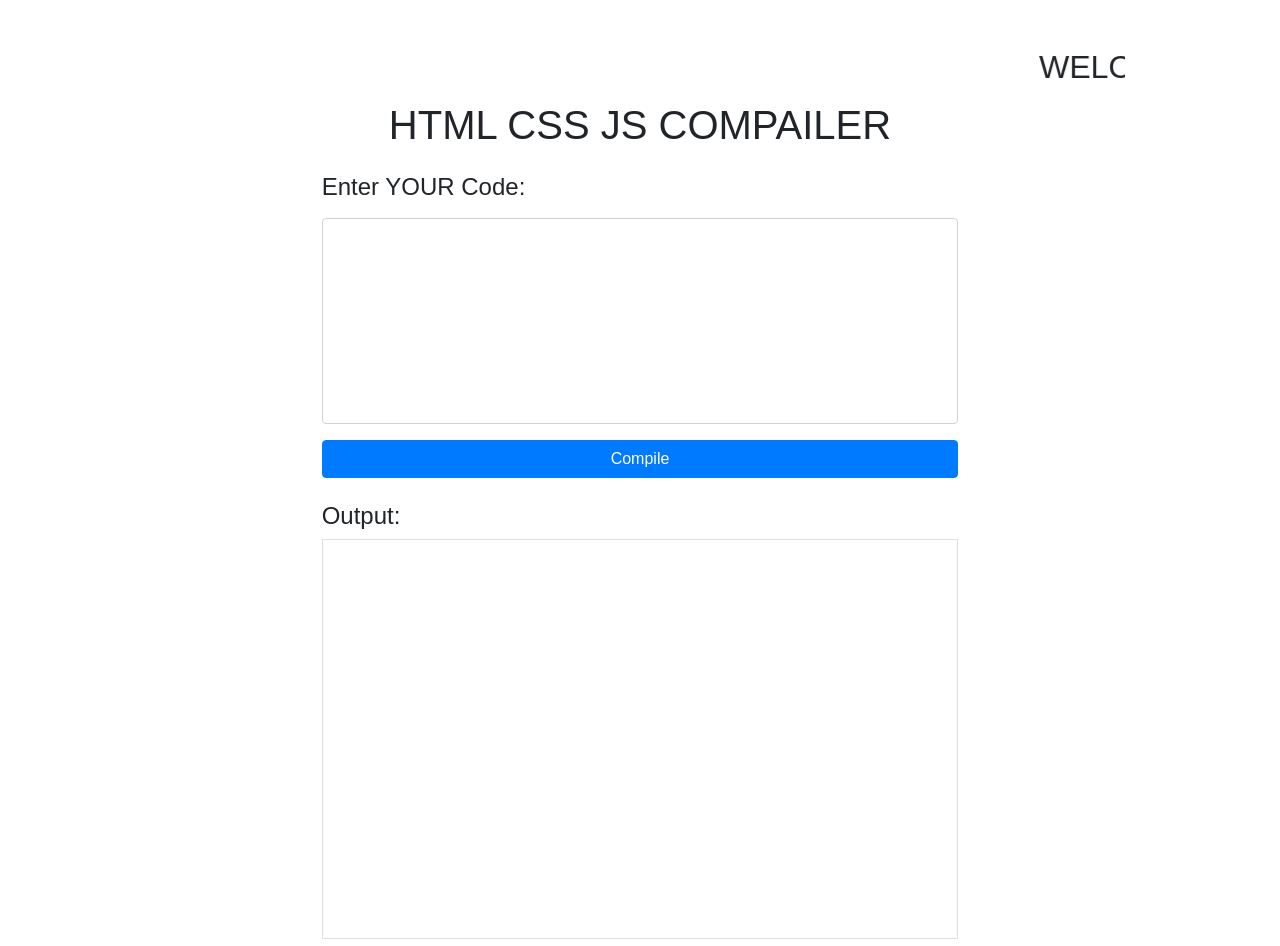
<file: GOLDEN TASK/HTML,CSS,JS ONLINE COMPAILER.html>
<!DOCTYPE html>
<html lang="en">
<head>
    <meta charset="UTF-8">
    <meta name="viewport" content="width=device-width, initial-scale=1.0">
    <title>Online Compiler</title>
    <!-- Bootstrap CSS -->
    <link rel="stylesheet" href="https://stackpath.bootstrapcdn.com/bootstrap/4.3.1/css/bootstrap.min.css">
    <link rel="stylesheet" href="style.css">
</head>
<body>
    <div class="container mt-5">
        <marquee><h2>WELCOME TO ONLINE COMPAILER</h2></marquee>
        <div class="row justify-content-center">
            <div class="col-md-8">
                <h1 class="text-center mb-4">HTML CSS JS COMPAILER</h1>
                <div class="form-group">
                    <label for="htmlCode"><h4>Enter YOUR Code:</h4></label>
                    <textarea class="form-control" id="htmlCode" rows="8"></textarea>
                </div>
                <button class="btn btn-primary btn-block" onclick="compileCode()">Compile</button>
                <div class="mt-4">
                    <h4>Output:</h4>
                    <iframe id="outputFrame" width="100%" height="400"></iframe>
                </div>
            </div>
        </div>
    </div>

    <!-- Bootstrap JS and Popper.js -->
    <script src="https://code.jquery.com/jquery-3.3.1.slim.min.js"></script>
    <script src="https://cdnjs.cloudflare.com/ajax/libs/popper.js/1.14.7/umd/popper.min.js"></script>
    <script src="https://stackpath.bootstrapcdn.com/bootstrap/4.3.1/js/bootstrap.min.js"></script>

    <script src="script.js"></script>
</body>
</html>
</file>
<file: GOLDEN TASK/style.css>
body {
    font-family: 'Bold', sans-serif;
}

.container {
    max-width: 1000px;
}

textarea {
    resize: none;
}

#outputFrame {
    border: 1px solid #ddd;
}
</file>
